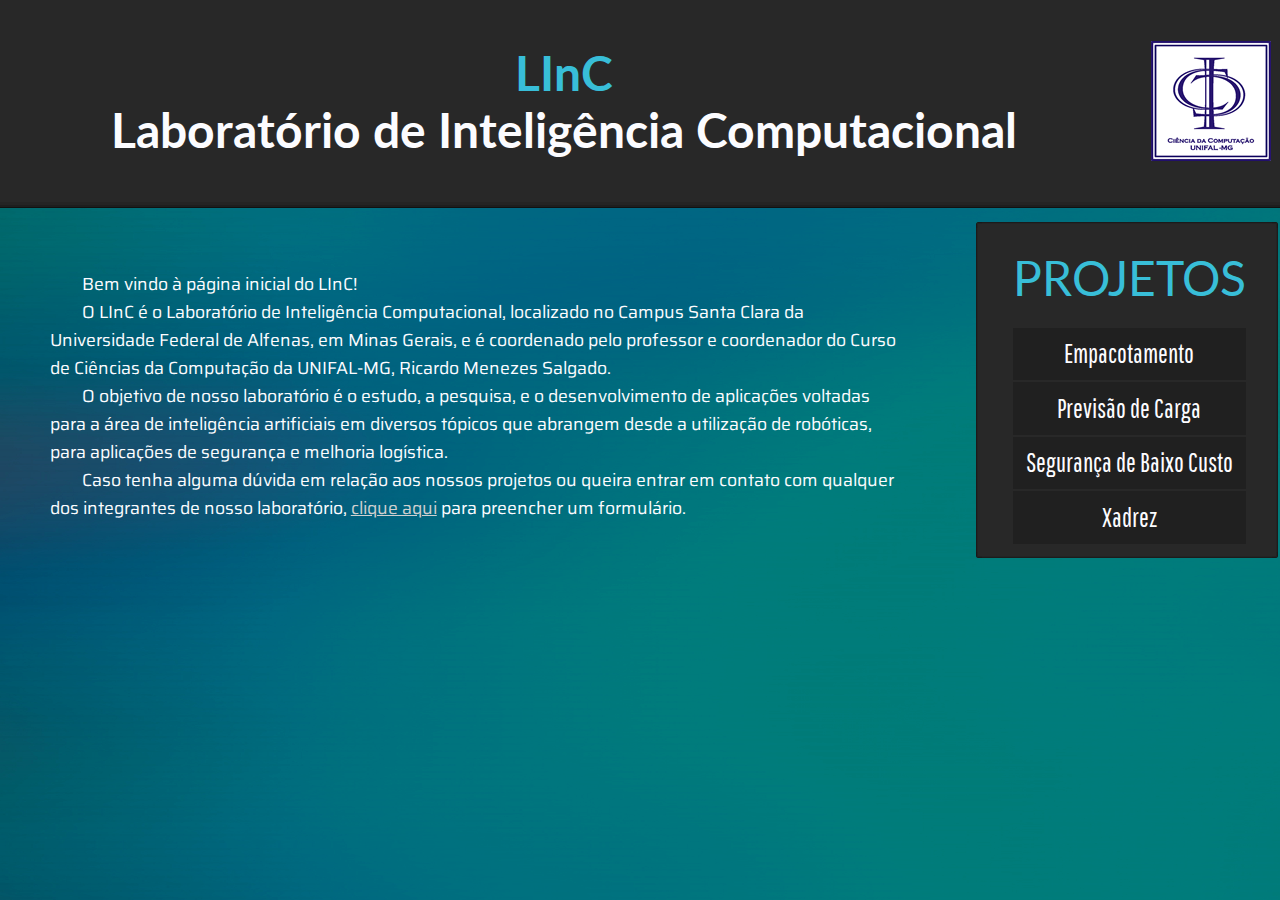
<file: index.HTML>
<html>
	<head>
		<meta charset="utf-8">
		<title>Laboratório de Inteligência Computacional</title>
		<link rel="stylesheet" href="css/styleMain.css">
		<link rel= "shortcut icon" media="all" type="image/x-icon" href="images/favicon.ico"/>
		<link href="https://fonts.googleapis.com/css?family=Lato" rel="stylesheet">
		<link href="https://fonts.googleapis.com/css?family=Pathway+Gothic+One" rel="stylesheet">
		<link href="https://fonts.googleapis.com/css?family=Saira" rel="stylesheet">
	</head>

	<body>
		<div class="menu">
		<br>
			<table width=100%>
			<tbody>
				<tr>
					<td><h1><font color="#38bed8">LInC<br>
					</font> <font color=#fcfcff>Laboratório de Inteligência Computacional</h1></font> </td>
					<td>
						<div class="logo">
						<img src="images/BCC logo.png" width="100%">
						</div>
					</td>
				</tr>
			</tbody>
			</table>
		<br>
		</div>

		<div class="headerbar"><br></div>

		<table width=100%>
			<tbody>
				<tr>
					<td class="tablemaintext">
						<div class="mainText">
							<p>                Bem vindo à página inicial do LInC!</p>
							<p>                O LInC é o Laboratório de Inteligência Computacional, localizado no Campus Santa Clara da Universidade Federal de Alfenas, em Minas Gerais, e é coordenado pelo professor e coordenador do Curso de Ciências da Computação da UNIFAL-MG, Ricardo Menezes Salgado.</p>
							<p>                O objetivo de nosso laboratório é o estudo, a pesquisa, e o desenvolvimento de aplicações voltadas para a área de inteligência artificiais em diversos tópicos que abrangem desde a utilização de robóticas, para aplicações de segurança e melhoria logística.</p>
							<p>                Caso tenha alguma dúvida em relação aos nossos projetos ou queira entrar em contato com qualquer dos integrantes de nosso laboratório, <a href="contato.HTML">clique aqui</a> para preencher um formulário.</p>
						</div>
					</td>
					<td class="celltop">
						<div class="sidebar">
							<table class="sidebarstuffs">
								<tr class= "sidebartitle">
									<td >
										<font color="#38bed8" style="font-family: 'Lato', sans-serif;" size="25">PROJETOS</font>
									</td>
								</tr>
								<tr>
									<td class="sidebarnormal">
										<div style="cursor: pointer;" onclick="window.location='empacotamento.HTML';">Empacotamento</div>
									</td>
								</tr>
								<tr>
									<td class="sidebarnormal">
										<div style="cursor: pointer;" onclick="window.location='previsaodecarga.HTML';">Previsão de Carga</div>
									</td>
								</tr>
								<tr>
									<td class="sidebarnormal">
										<div style="cursor: pointer;" onclick="window.location='seguranca.HTML';">Segurança de Baixo Custo</div>
									</td>
								</tr>
								<tr>
									<td class="sidebarnormal">
										<div style="cursor: pointer;" onclick="window.location='xadrez.HTML';">Xadrez</div>
									</td>
								</tr>
							</table>
						</div>
					</td>
				</tr>
			</tbody>
			</table>
	</body>
</html>
</file>
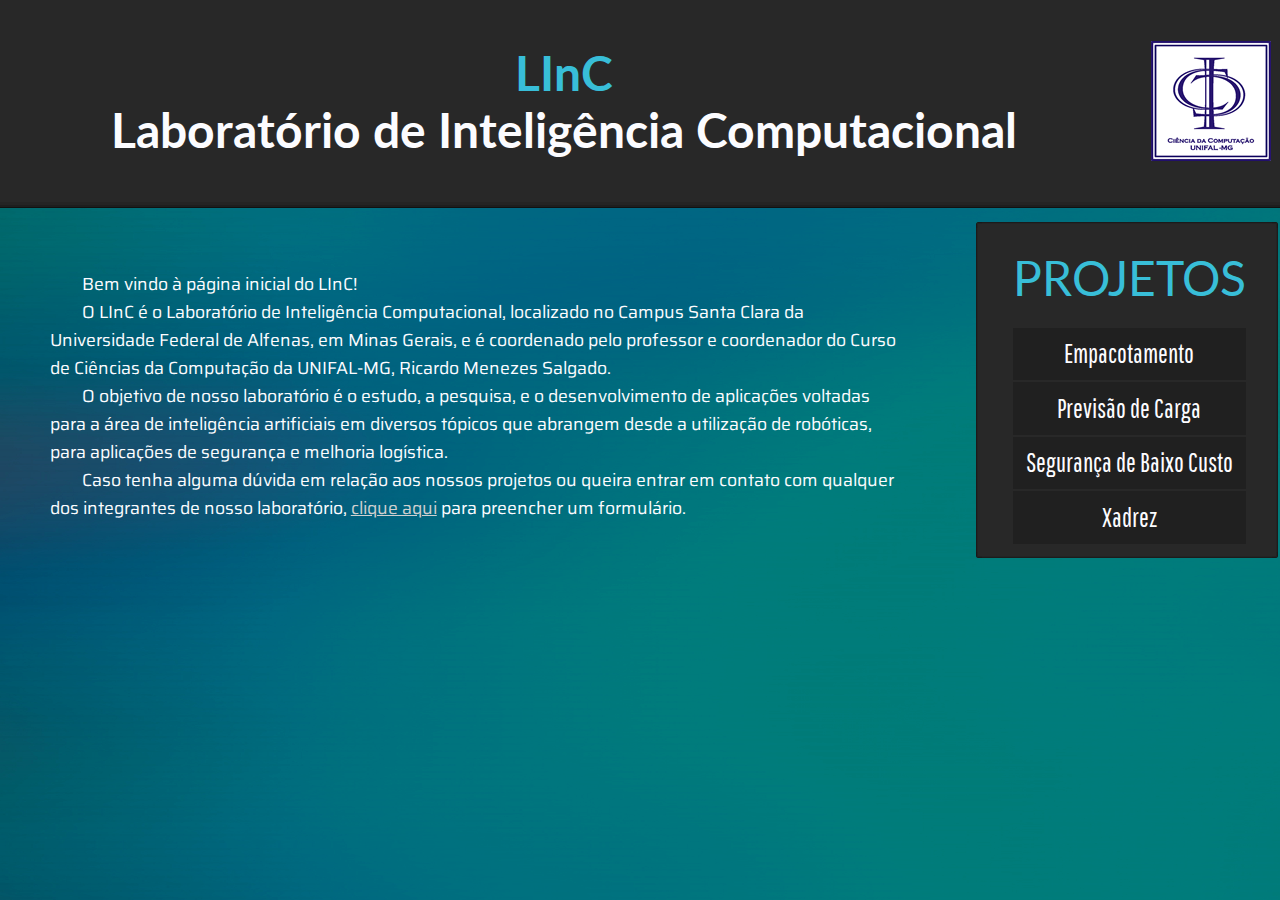
<file: index.html>
<html>
	<head>
		<meta charset="utf-8">
		<title>Laboratório de Inteligência Computacional</title>
		<link rel="stylesheet" href="css/styleMain.css">
		<link rel= "shortcut icon" media="all" type="image/x-icon" href="images/favicon.ico"/>
		<link href="https://fonts.googleapis.com/css?family=Lato" rel="stylesheet">
		<link href="https://fonts.googleapis.com/css?family=Pathway+Gothic+One" rel="stylesheet">
		<link href="https://fonts.googleapis.com/css?family=Saira" rel="stylesheet">
	</head>

	<body>
		<div class="menu">
		<br>
			<table width=100%>
			<tbody>
				<tr>
					<td><h1><font color="#38bed8">LInC<br>
					</font> <font color=#fcfcff>Laboratório de Inteligência Computacional</h1></font> </td>
					<td>
						<div class="logo">
						<img src="images/BCC logo.png" width="100%">
						</div>
					</td>
				</tr>
			</tbody>
			</table>
		<br>
		</div>

		<div class="headerbar"><br></div>

		<table width=100%>
			<tbody>
				<tr>
					<td class="tablemaintext">
						<div class="mainText">
							<p>                Bem vindo à página inicial do LInC!</p>
							<p>                O LInC é o Laboratório de Inteligência Computacional, localizado no Campus Santa Clara da Universidade Federal de Alfenas, em Minas Gerais, e é coordenado pelo professor e coordenador do Curso de Ciências da Computação da UNIFAL-MG, Ricardo Menezes Salgado.</p>
							<p>                O objetivo de nosso laboratório é o estudo, a pesquisa, e o desenvolvimento de aplicações voltadas para a área de inteligência artificiais em diversos tópicos que abrangem desde a utilização de robóticas, para aplicações de segurança e melhoria logística.</p>
							<p>                Caso tenha alguma dúvida em relação aos nossos projetos ou queira entrar em contato com qualquer dos integrantes de nosso laboratório, <a href="contato.html">clique aqui</a> para preencher um formulário.</p>
						</div>
					</td>
					<td class="celltop">
						<div class="sidebar">
							<table class="sidebarstuffs">
								<tr class= "sidebartitle">
									<td >
										<font color="#38bed8" style="font-family: 'Lato', sans-serif;" size="25">PROJETOS</font>
									</td>
								</tr>
								<tr>
									<td class="sidebarnormal">
										<div style="cursor: pointer;" onclick="window.location='empacotamento.HTML';">Empacotamento</div>
									</td>
								</tr>
								<tr>
									<td class="sidebarnormal">
										<div style="cursor: pointer;" onclick="window.location='previsaodecarga.HTML';">Previsão de Carga</div>
									</td>
								</tr>
								<tr>
									<td class="sidebarnormal">
										<div style="cursor: pointer;" onclick="window.location='seguranca.HTML';">Segurança de Baixo Custo</div>
									</td>
								</tr>
								<tr>
									<td class="sidebarnormal">
										<div style="cursor: pointer;" onclick="window.location='xadrez.HTML';">Xadrez</div>
									</td>
								</tr>
							</table>
						</div>
					</td>
				</tr>
			</tbody>
			</table>
	</body>
</html>
</file>
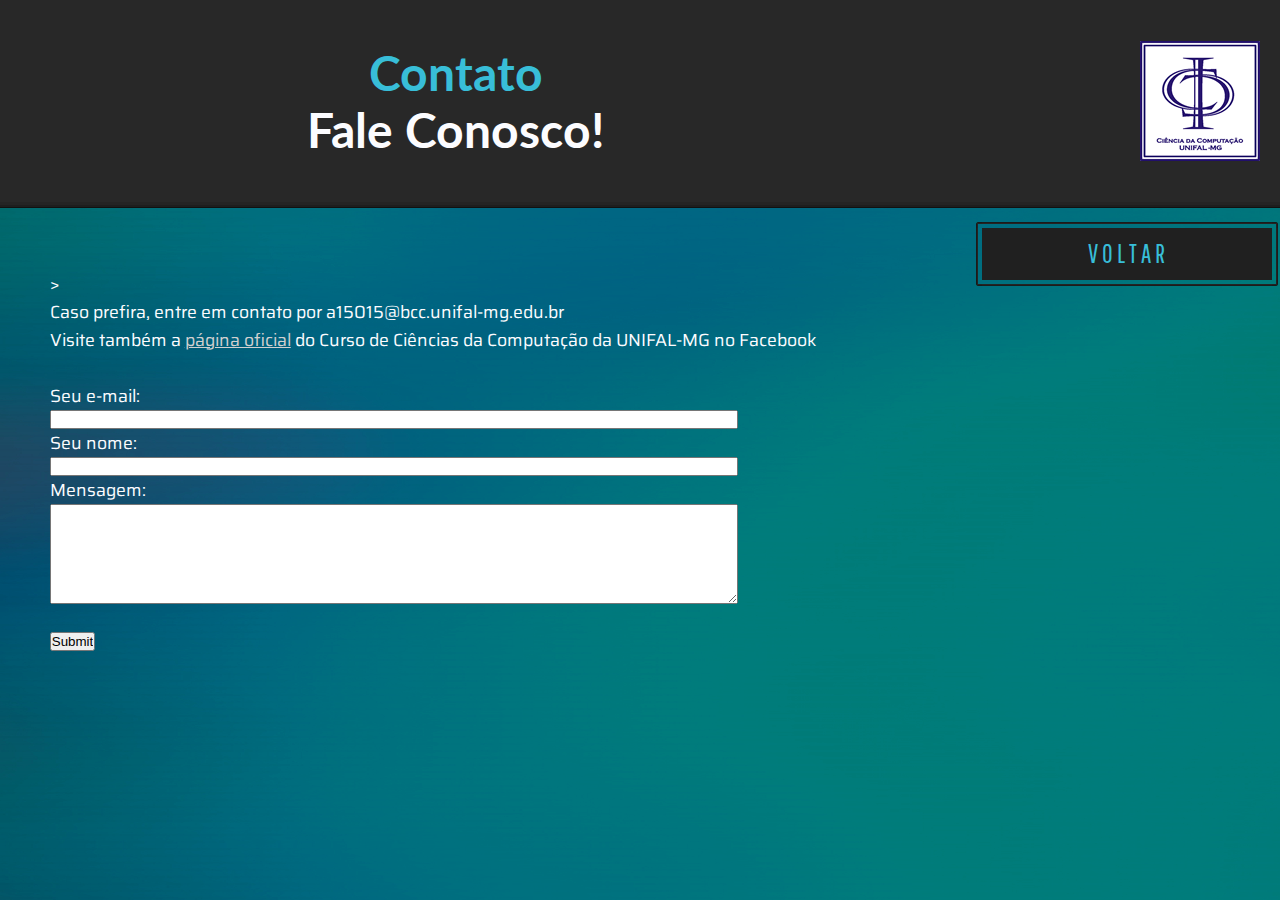
<file: contato.HTML>
<html>
	<head>
		<meta charset="utf-8">
		<title>Contato</title>
		<link rel="stylesheet" href="css/styleContact.css">
		<link rel= "shortcut icon" media="all" type="image/x-icon" href="images/favicon.ico"/>
		<link href="https://fonts.googleapis.com/css?family=Lato" rel="stylesheet">
		<link href="https://fonts.googleapis.com/css?family=Pathway+Gothic+One" rel="stylesheet">
		<link href="https://fonts.googleapis.com/css?family=Saira" rel="stylesheet">
	</head>

	<body>
		<div class="menu" style="background-color: #282828">
		<br>
			<table width=100%>
			<tbody>
				<tr>
					<td><h1><font color="#38bed8">Contato<br>
					</font> <font color=#fcfcff>Fale Conosco!</h1></font> </td>
					<td>
						<div class="logo">
						<img src="images/BCC logo.png" width="100%">
						</div>
					</td>
				</tr>
			</tbody>
			</table>
		<br>
		</div>

		<div class="headerbar"><br></div>

		<table width=100%>
			<tbody>
				<tr>
					<td class="tablemaintext">
						<div class="mainText">
							<form method="POST" action="http://formspree.io/josefernandes19@gmail.com">>
		<p>Caso prefira, entre em contato por a15015@bcc.unifal-mg.edu.br</p>
		<p>Visite também a <a href="https://www.facebook.com/pages/Ciência-da-Computação-Unifal/1837503163178637">página oficial</a> do Curso de Ciências da Computação da UNIFAL-MG no Facebook</p>
		<br>
        Seu e-mail:<br>
         <input type="text" style="width: 80%" name="email"></input>
        <br>Seu nome:<br>
        <input type="text" style="width: 80%" name="firstname"></input>
        <br>Mensagem:<br>
        <textarea style="height:100px; width: 80%" type="" name="msg" ></textarea><br>
        <br><input type="submit" value="Submit">
        </form>    
						</div>
					</td>
					<td class="celltop">
						<div class="sidebar">
							<div class="sidebarstuffs">
									<div class="sidebarnormal" id="back">
										<div style="cursor: pointer;" onclick="window.location='index.HTML';">V O L T A R</div>
									</div>
							</div>
						</div>
					</td>
				</tr>
			</tbody>
			</table>
	</body>
</html>
</file>
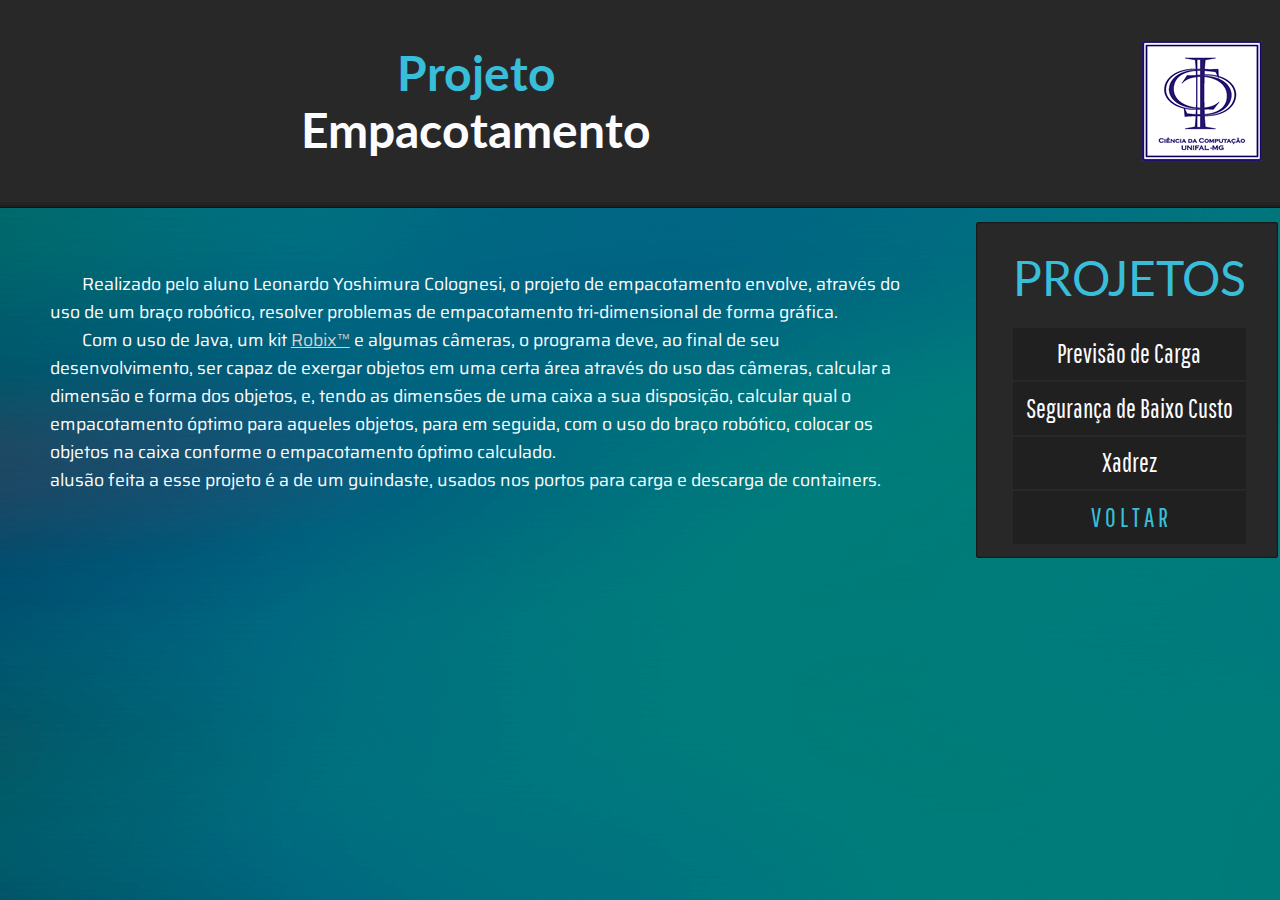
<file: empacotamento.HTML>
<html>
	<head>
		<meta charset="utf-8">
		<title>Empacotamento</title>
		<link rel="stylesheet" href="css/styleProjects.css">
		<link rel= "shortcut icon" media="all" type="image/x-icon" href="images/favicon.ico"/>
		<link href="https://fonts.googleapis.com/css?family=Lato" rel="stylesheet">
		<link href="https://fonts.googleapis.com/css?family=Pathway+Gothic+One" rel="stylesheet">
		<link href="https://fonts.googleapis.com/css?family=Saira" rel="stylesheet">
	</head>
	<body>
		<div class="menu" style="background-color: #282828">
		<br>
			<table width=100%>
			<tbody>
				<tr>
					<td><h1><font color="#38bed8">Projeto<br>
					</font> <font color=#fcfcff>Empacotamento</h1></font> </td>
					<td>
						<div class="logo">
						<img src="images/BCC logo.png" width="100%">
						</div>
					</td>
				</tr>
			</tbody>
			</table>
		<br>
		</div>

		<div class="headerbar"><br></div>

		<table width=100%>
			<tbody>
				<tr>
					<td class="tablemaintext">
						<div class="mainText">
							<p>                Realizado pelo aluno Leonardo Yoshimura Colognesi, o projeto de empacotamento envolve, através do uso de um braço robótico, resolver problemas de empacotamento tri-dimensional de forma gráfica.</p>
							<p>                Com o uso de Java, um kit <a href="http://www.robix.com">Robix™</a> e algumas câmeras, o programa deve, ao final de seu desenvolvimento, ser capaz de exergar objetos em uma certa área através do uso das câmeras, calcular a dimensão e forma dos objetos, e, tendo as dimensões de uma caixa a sua disposição, calcular qual o empacotamento óptimo para aqueles objetos, para em seguida, com o uso do braço robótico, colocar os objetos na caixa conforme o empacotamento óptimo calculado. </p>
							<p> alusão feita a esse projeto é a de um guindaste, usados nos portos para carga e descarga de containers.</p>
						</div>
					</td>
					<td class="celltop">
						<div class="sidebar">
							<table class="sidebarstuffs">
								<tr class= "sidebartitle">
									<td >
										<font color="#38bed8" style="font-family: 'Lato', sans-serif;" size="25">PROJETOS</font>
									</td>
								</tr>
								<tr>
									<td class="sidebarnormal">
										<div style="cursor: pointer;" onclick="window.location='previsaodecarga.HTML';">Previsão de Carga</div>
									</td>
								</tr>
								<tr>
									<td class="sidebarnormal">
										<div style="cursor: pointer;" onclick="window.location='seguranca.HTML';">Segurança de Baixo Custo</div>
									</td>
								</tr>
								<tr>
									<td class="sidebarnormal">
										<div style="cursor: pointer;" onclick="window.location='xadrez.HTML';">Xadrez</div>
									</td>
								</tr>
								<tr>
									<td class="sidebarnormal" id="back">
										<div style="cursor: pointer;" onclick="window.location='index.HTML';">V O L T A R</div>
									</td>
								</tr>
							</table>
						</div>
					</td>
				</tr>
			</tbody>
			</table>
	</body>
</html>
</file>
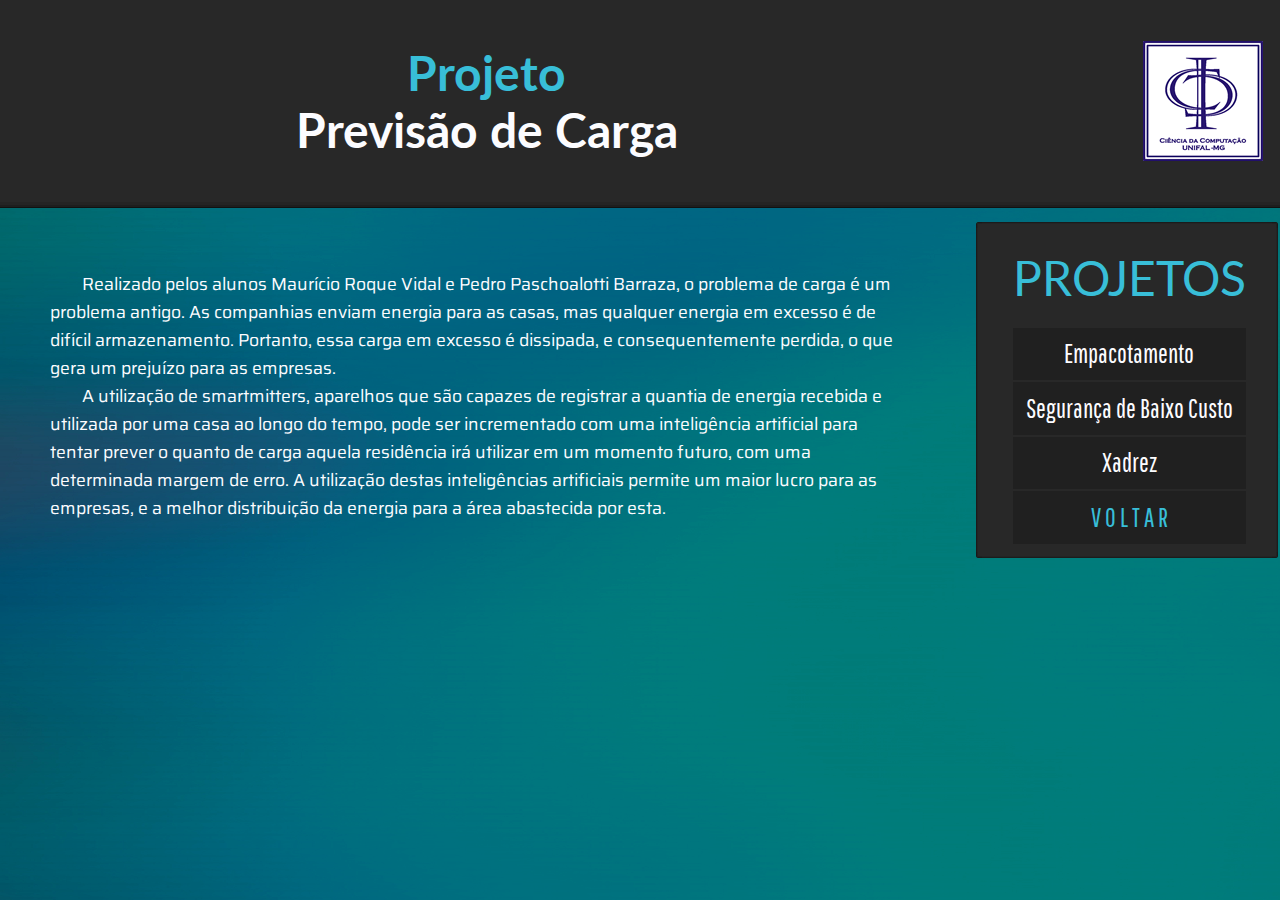
<file: previsaodecarga.HTML>
<html>
	<head>
		<meta charset="utf-8">
		<title>Previsão de Carga</title>
		<link rel="stylesheet" href="css/styleProjects.css">
		<link rel= "shortcut icon" media="all" type="image/x-icon" href="images/favicon.ico"/>
		<link href="https://fonts.googleapis.com/css?family=Lato" rel="stylesheet">
		<link href="https://fonts.googleapis.com/css?family=Pathway+Gothic+One" rel="stylesheet">
		<link href="https://fonts.googleapis.com/css?family=Saira" rel="stylesheet">
	</head>
	<body>
		<div class="menu" style="background-color: #282828">
		<br>
			<table width=100%>
			<tbody>
				<tr>
					<td><h1><font color="#38bed8">Projeto<br>
					</font> <font color=#fcfcff>Previsão de Carga</h1></font> </td>
					<td>
						<div class="logo">
						<img src="images/BCC logo.png" width="100%">
						</div>
					</td>
				</tr>
			</tbody>
			</table>
		<br>
		</div>

		<div class="headerbar"><br></div>

		<table width=100%>
			<tbody>
				<tr>
					<td class="tablemaintext">
						<div class="mainText">
							<p>                Realizado pelos alunos Maurício Roque Vidal e Pedro Paschoalotti Barraza, o problema de carga é um problema antigo. As companhias enviam energia para as casas, mas qualquer energia em excesso é de difícil armazenamento. Portanto, essa carga em excesso é dissipada, e consequentemente perdida, o que gera um prejuízo para as empresas.</p>
							<p>                A utilização de smartmitters, aparelhos que são capazes de registrar a quantia de energia recebida e utilizada por uma casa ao longo do tempo, pode ser incrementado com uma inteligência artificial para tentar prever o quanto de carga aquela residência irá utilizar em um momento futuro, com uma determinada margem de erro. A utilização destas inteligências artificiais permite um maior lucro para as empresas, e a melhor distribuição da energia para a área abastecida por esta.</p>
						</div>
					</td>
					<td class="celltop">
						<div class="sidebar">
							<table class="sidebarstuffs">
								<tr class= "sidebartitle">
									<td >
										<font color="#38bed8" style="font-family: 'Lato', sans-serif;" size="25">PROJETOS</font>
									</td>
								</tr>
								<tr>
									<td class="sidebarnormal">
										<div style="cursor: pointer;" onclick="window.location='empacotamento.HTML';">Empacotamento</div>
									</td>
								</tr>
								<tr>
									<td class="sidebarnormal">
										<div style="cursor: pointer;" onclick="window.location='seguranca.HTML';">Segurança de Baixo Custo</div>
									</td>
								</tr>
								<tr>
									<td class="sidebarnormal">
										<div style="cursor: pointer;" onclick="window.location='xadrez.HTML';">Xadrez</div>
									</td>
								</tr>
								<tr>
									<td class="sidebarnormal" id="back">
										<div style="cursor: pointer;" onclick="window.location='index.HTML';">V O L T A R</div>
									</td>
								</tr>
							</table>
						</div>
					</td>
				</tr>
			</tbody>
			</table>
	</body>
</html>
</file>
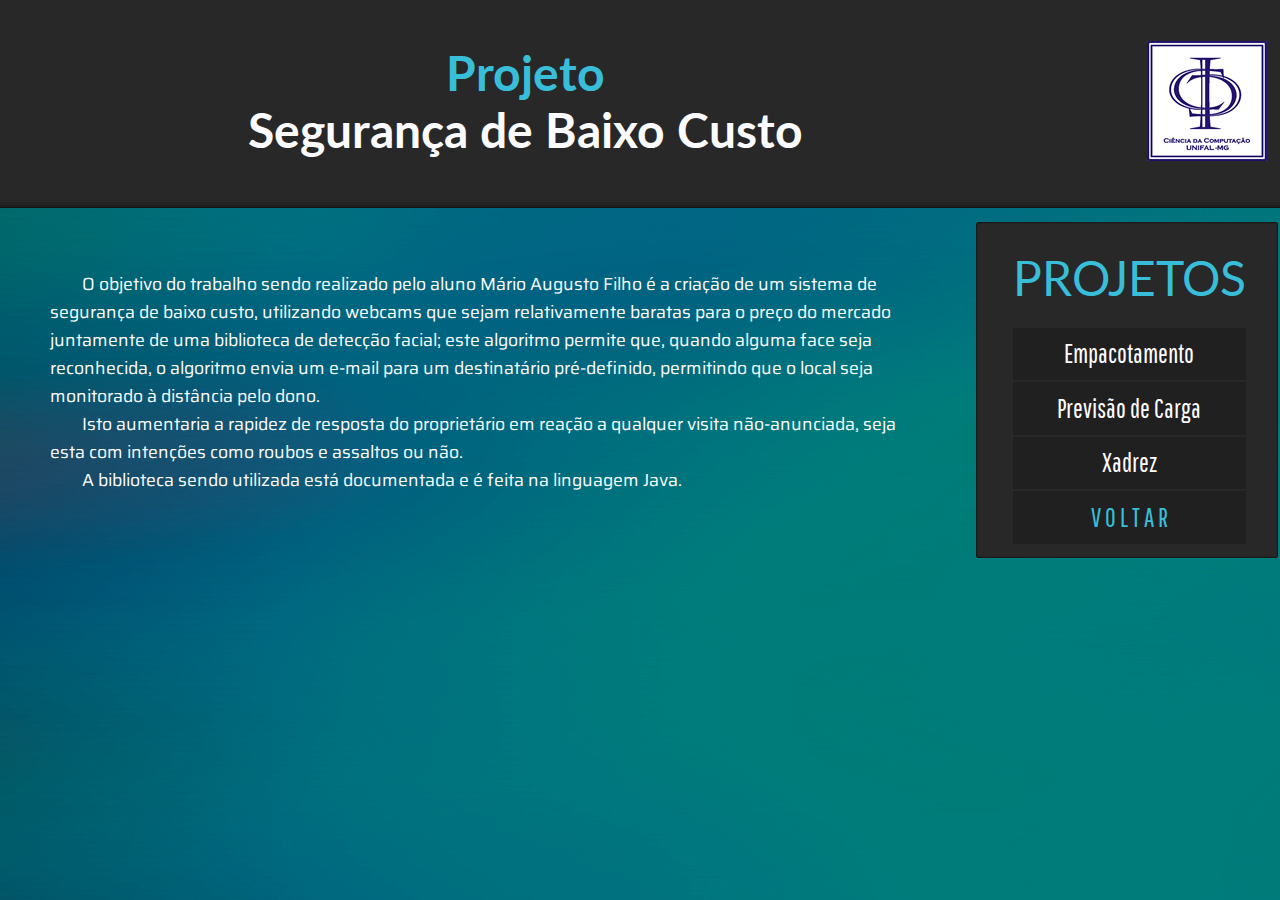
<file: seguranca.HTML>
<html>
	<head>
		<meta charset="utf-8">
		<title>Segurança de Baixo de Custo</title>
		<link rel="stylesheet" href="css/styleProjects.css">
		<link rel= "shortcut icon" media="all" type="image/x-icon" href="images/favicon.ico"/>
		<link href="https://fonts.googleapis.com/css?family=Lato" rel="stylesheet">
		<link href="https://fonts.googleapis.com/css?family=Pathway+Gothic+One" rel="stylesheet">
		<link href="https://fonts.googleapis.com/css?family=Saira" rel="stylesheet">
	</head>
	<body>
		<div class="menu" style="background-color: #282828">
		<br>
			<table width=100%>
			<tbody>
				<tr>
					<td><h1><font color="#38bed8">Projeto<br>
					</font> <font color=#fcfcff>Segurança de Baixo Custo</h1></font> </td>
					<td>
						<div class="logo">
						<img src="images/BCC logo.png" width="100%">
						</div>
					</td>
				</tr>
			</tbody>
			</table>
		<br>
		</div>

		<div class="headerbar"><br></div>

		<table width=100%>
			<tbody>
				<tr>
					<td class="tablemaintext">
						<div class="mainText">
							<p>                O objetivo do trabalho sendo realizado pelo aluno Mário Augusto Filho é a criação de um sistema de segurança de baixo custo, utilizando webcams que sejam relativamente baratas para o preço do mercado juntamente de uma biblioteca de detecção facial; este algoritmo permite que, quando alguma face seja reconhecida, o algoritmo envia um e-mail para um destinatário pré-definido, permitindo que o local seja monitorado à distância pelo dono.</p>
							<p>                Isto aumentaria a rapidez de resposta do proprietário em reação a qualquer visita não-anunciada, seja esta com intenções como roubos e assaltos ou não.</p>
							<p>                A biblioteca sendo utilizada está documentada e é feita na linguagem Java.</p>
						</div>
					</td>
					<td class="celltop">
						<div class="sidebar">
							<table class="sidebarstuffs">
								<tr class= "sidebartitle">
									<td >
										<font color="#38bed8" style="font-family: 'Lato', sans-serif;" size="25">PROJETOS</font>
									</td>
								</tr>
								<tr>
									<td class="sidebarnormal">
										<div style="cursor: pointer;" onclick="window.location='empacotamento.HTML';">Empacotamento</div>
									</td>
								</tr>
								<tr>
									<td class="sidebarnormal">
										<div style="cursor: pointer;" onclick="window.location='previsaodecarga.HTML';">Previsão de Carga</div>
									</td>
								</tr>
								<tr>
									<td class="sidebarnormal">
										<div style="cursor: pointer;" onclick="window.location='xadrez.HTML';">Xadrez</div>
									</td>
								</tr>
								<tr>
									<td class="sidebarnormal" id="back">
										<div style="cursor: pointer;" onclick="window.location='index.HTML';">V O L T A R</div>
									</td>
								</tr>
							</table>
						</div>
					</td>
				</tr>
			</tbody>
			</table>
	</body>
</html>
</file>
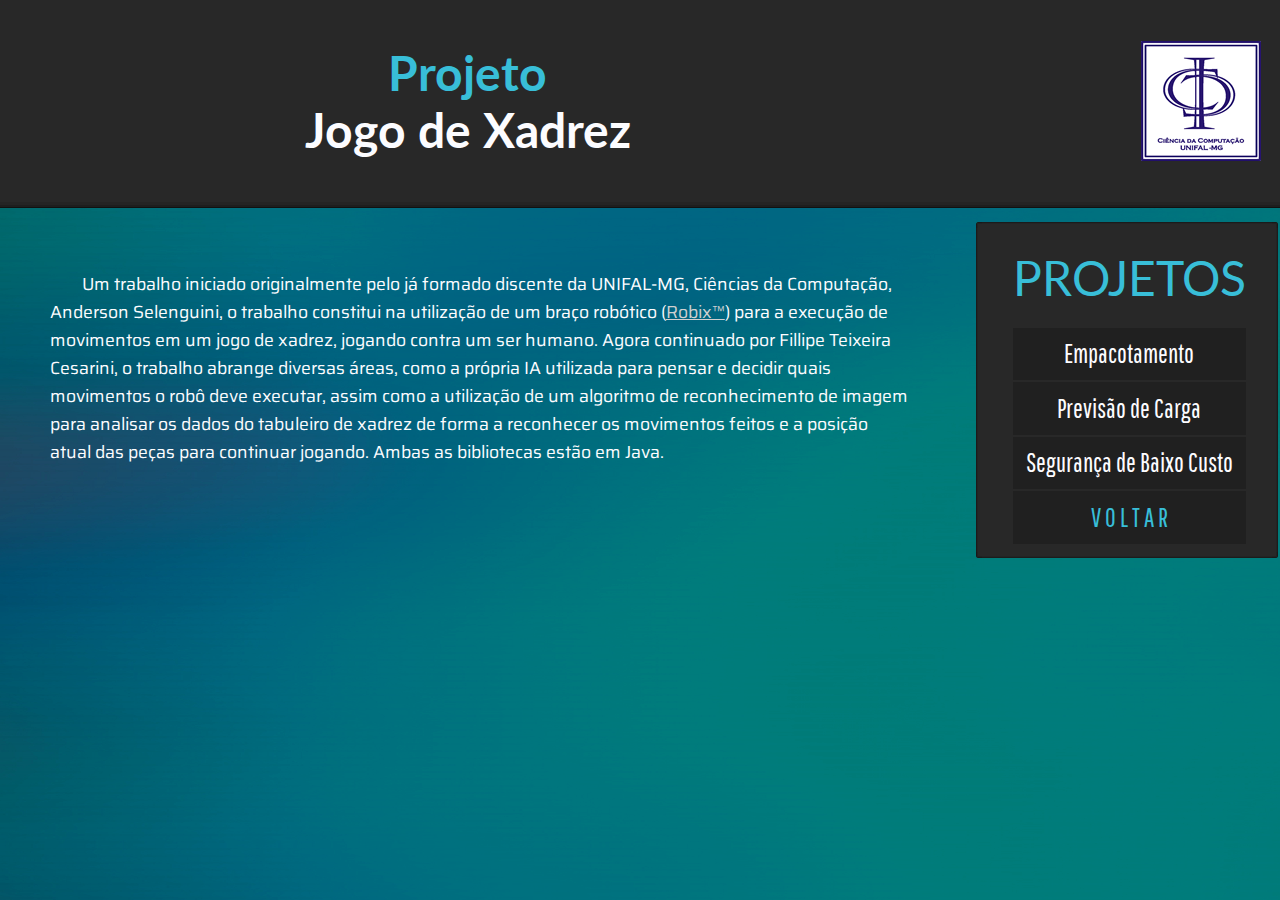
<file: xadrez.HTML>
<html>
	<head>
		<meta charset="utf-8">
		<title>Jogo de Xadrez</title>
		<link rel="stylesheet" href="css/styleProjects.css">
		<link rel= "shortcut icon" media="all" type="image/x-icon" href="images/favicon.ico"/>
		<link href="https://fonts.googleapis.com/css?family=Lato" rel="stylesheet">
		<link href="https://fonts.googleapis.com/css?family=Pathway+Gothic+One" rel="stylesheet">
		<link href="https://fonts.googleapis.com/css?family=Saira" rel="stylesheet">
	</head>
	<body>
		<div class="menu" style="background-color: #282828">
		<br>
			<table width=100%>
			<tbody>
				<tr>
					<td><h1><font color="#38bed8">Projeto<br>
					</font> <font color=#fcfcff>Jogo de Xadrez</h1></font> </td>
					<td>
						<div class="logo">
						<img src="images/BCC logo.png" width="100%">
						</div>
					</td>
				</tr>
			</tbody>
			</table>
		<br>
		</div>

		<div class="headerbar"><br></div>

		<table width=100%>
			<tbody>
				<tr>
					<td class="tablemaintext">
						<div class="mainText">
							<p>                Um trabalho iniciado originalmente pelo já formado discente da UNIFAL-MG, Ciências da Computação, Anderson Selenguini, o trabalho constitui na utilização de um braço robótico (<a href="http://www.robix.com">Robix™</a>) para a execução de movimentos em um jogo de xadrez, jogando contra um ser humano. Agora continuado por Fillipe Teixeira Cesarini, o trabalho abrange diversas áreas, como a própria IA utilizada para pensar e decidir quais movimentos o robô deve executar, assim como a utilização de um algoritmo de reconhecimento de imagem para analisar os dados do tabuleiro de xadrez de forma a reconhecer os movimentos feitos e a posição atual das peças para continuar jogando. Ambas as bibliotecas estão em Java.</p>
						</div>
					</td>
					<td class="celltop">
						<div class="sidebar">
							<table class="sidebarstuffs">
								<tr class= "sidebartitle">
									<td >
										<font color="#38bed8" style="font-family: 'Lato', sans-serif;" size="25">PROJETOS</font>
									</td>
								</tr>
								<tr>
									<td class="sidebarnormal">
										<div style="cursor: pointer;" onclick="window.location='empacotamento.HTML';">Empacotamento</div>
									</td>
								</tr>
								<tr>
									<td class="sidebarnormal">
										<div style="cursor: pointer;" onclick="window.location='previsaodecarga.HTML';">Previsão de Carga</div>
									</td>
								</tr>
								<tr>
									<td class="sidebarnormal">
										<div style="cursor: pointer;" onclick="window.location='seguranca.HTML';">Segurança de Baixo Custo</div>
									</td>
								</tr>
								<tr>
									<td class="sidebarnormal" id="back">
										<div style="cursor: pointer;" onclick="window.location='index.HTML';">V O L T A R</div>
									</td>
								</tr>
							</table>
						</div>
					</td>
				</tr>
			</tbody>
			</table>
	</body>
</html>
</file>
<file: css/styleMain.css>
*{
	padding: 0;
	margin: 0;
	box-sizing: border-box;
}

body {
    background-image: url("../images/Background.png");
    background-repeat: repeat;
    background-color: blue;
}


.menu{
	width: 100%;
	font-family: 'Lato', sans-serif;
	background-color: #282828;
	top: 0;
	text-align: center;
	font-size: 2em;
}

.menu table td{
	text-align: center;
	font-size: 1.5em;
}

.headerbar{
	background-repeat: repeat-x;
	background-image: url(../images/Bar1.png);
}

.logo{
	margin: 0 5% 0 0;
	float: right;
}


.mainText{
	float:left;	
	margin-left: 5%;
	margin-top: 5%;
	margin-right: 5%;
	font-family: 'Saira', sans-serif;
	font-size: 1.1em;
	color: #fcfcff;
	text-align: top;
	vertical-align: top;
}

.mainText a:link {
    color: #d0d0d0;
}

.mainText a:visited {
    color: #d0d0d0
}

.mainText a:hover {
    color: #606060
}

.mainText a:active {
    color: #101010
}

.tablemaintext{
	width: 75%;
	text-align: top;
	vertical-align: top;
}

.sidebar{
	background-color: #282828;

	border: 6px solid;
	border-image: url("../images/border.png") 20% stretch;
	margin-left: 1em;
}

.sidebarstuffs{
	line-height: 200%;
    border: none;
    padding: 0 10%;
    color: #fcfcff;
    text-align: center;
    font-family: 'Pathway Gothic One', sans-serif;
    margin-bottom: 0.4em;
}

.sidebarnormal{
	padding: 0.4em;
	background-color: #202020;
	font-size: 1.6em;
}


.sidebarnormal:hover {
    background-color: #323232;
    font-size: 1.7em;
}

.sidebarnormal:active {
	background-color: #101010;
	font-size: 1.7em;
}

.sidebartitle{
	line-height: 300%;
	font-size: 2em;
}

.celltop {
	vertical-align: top;
}
</file>
<file: css/styleContact.css>
*{
	padding: 0;
	margin: 0;
	box-sizing: border-box;
}

body {
    background-image: url("../images/Background.png");
    background-repeat: repeat;
    background-color: blue;
}

.menu{
	width: 100%;
	font-family: 'Lato', sans-serif;
	top: 0;
	text-align: center;
	font-size: 2em;
}

.menu table td{
	text-align: center;
	font-size: 1.5em;
}

.headerbar{
	background-repeat: repeat-x;
	background-image: url(../images/Bar1.png);
}

.logo{
	margin: 0 5% 0 0;
	float: right;
}

.mainText a:link {
    color: #d0d0d0;
}

.mainText a:visited {
    color: #d0d0d0
}

.mainText a:hover {
    color: #606060
}

.mainText a:active {
    color: #101010
}

.mainText{
	margin-left: 5%;
	margin-right: 5%;
	margin-top: 5%;
	font-family: 'Saira', sans-serif;
	font-size: 1.1em;
	color: #fcfcff;
    float: all;
}

.tablemaintext{
	width: 75%;
	text-align: top;
	vertical-align: top;
}


.sidebar{
    background-color: #282828;
    
    border: 6px solid;
    border-image: url("../images/border.png") 20% stretch;
    margin-left: 1em;
    text-align: top;
    vertical-align: top;
    margin-bottom: 120%;
}

.sidebarstuffs{
    line-height: 200%;
    border: none;
    color: #fcfcff;
    text-align: center;
    font-family: 'Pathway Gothic One', sans-serif;
    
}

.sidebarnormal{
    padding: 0.4em;
    background-color: #202020;
    font-size: 1.6em;
}

.sidebarnormal:hover {
    background-color: #323232;
    font-size: 1.7em;
}

.sidebarnormal:active {
    background-color: #101010;
    font-size: 1.7em;
}

#back{
	color: #38bed8;
}
</file>
<file: css/styleProjects.css>
*{
	padding: 0;
	margin: 0;
	box-sizing: border-box;
}

body {
    background-image: url("../images/Background.png");
    background-repeat: repeat;
    background-color: blue;
}

.menu{
	width: 100%;
	font-family: 'Lato', sans-serif;
	top: 0;
	text-align: center;
	font-size: 2em;
}

.menu table td{
	text-align: center;
	font-size: 1.5em;
}

.headerbar{
	background-repeat: repeat-x;
	background-image: url(../images/Bar1.png);
}

.logo{
	margin: 0 5% 0 0;
	float: right;
}

.mainText a:link {
    color: #d0d0d0;
}

.mainText a:visited {
    color: #d0d0d0
}

.mainText a:hover {
    color: #606060
}

.mainText a:active {
    color: #101010
}

.mainText{
	float:left;	
	margin-left: 5%;
	margin-right: 5%;
	margin-top: 5%;
	font-family: 'Saira', sans-serif;
	font-size: 1.1em;
	color: #fcfcff;
	text-align: top;
	vertical-align: top;
}

.tablemaintext{
	width: 75%;
	text-align: top;
	vertical-align: top;
}


.sidebar{
    background-color: #282828;
    
    border: 6px solid;
    border-image: url("../images/border.png") 20% stretch;
    margin-left: 1em;
}

.sidebarstuffs{
    line-height: 200%;
    border: none;
    padding: 0 10%;
    color: #fcfcff;
    text-align: center;
    font-family: 'Pathway Gothic One', sans-serif;
    margin-bottom: 0.4em;
}

.sidebartitle{
    line-height: 300%;
    font-size: 2em;
}

.sidebarnormal{
    padding: 0.4em;
    background-color: #202020;
    font-size: 1.6em;
}

.sidebarnormal:hover {
    background-color: #323232;
    font-size: 1.7em;
}

.sidebarnormal:active {
    background-color: #101010;
    font-size: 1.7em;
}

.sidebartitle{
    line-height: 300%;
    font-size: 2em;
}

#back{
	color: #38bed8;
}
</file>
